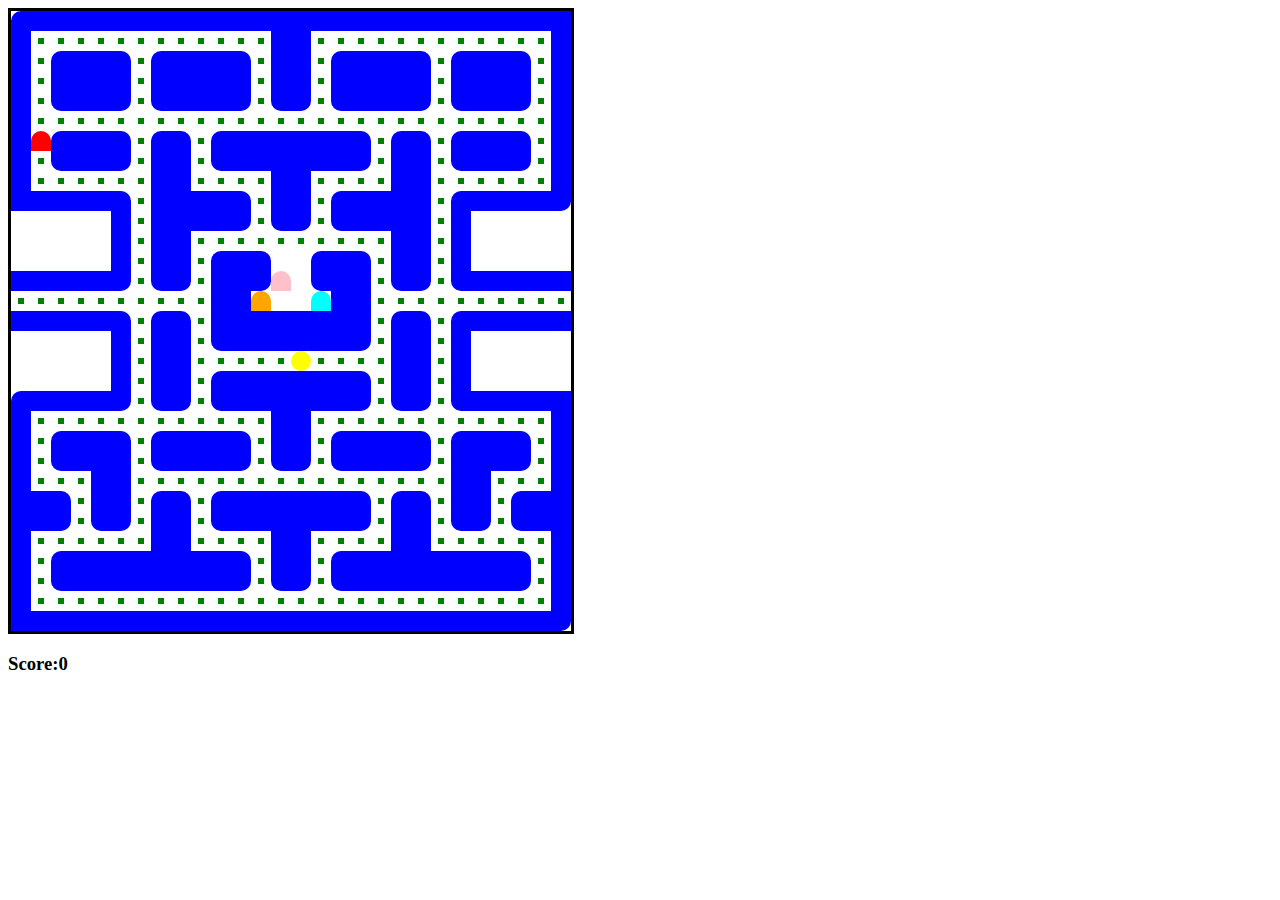
<file: index.html>
<!DOCTYPE html>
<html lang=="en" dir "ltr">    
    <head>
        <meta charset="utf-8">
        <title>Pac Man</title>
        <link rel="stylesheet" href="style.css"></link>
        <script src="app.js" charset="utf-8"></script>
    </head>
    <body>
        <div class="grid"></div>
        <h3>Score:<span id="score">0</span></h3>
    </body>
</html>
</file>
<file: style.css>
.grid {
    display:flex;
    flex-wrap: wrap;
    width: 560px;
    height: 620px;
    border: solid black;
}

.grid div {
    width: 20px;
    height: 20px;
}

.pac-dot {
    background-color: green;
    border: 7px solid white;
    box-sizing: border-box;

}

.wall {
    background-color: blue;
}

.wall-topleft {
    background-color: blue;
    border-top-left-radius: 10px;
}

.wall-topright {
    background-color: blue;
    border-top-right-radius: 10px;
}

.wall-bottomleft {
    background-color: blue;
    border-bottom-left-radius: 10px;
}

.wall-bottomright {
    background-color: blue;
    border-bottom-right-radius: 10px;
}

.power-pellet {
    background-color: green;
    border: 10px;
}

.pac-man {
    background-color: yellow;
    border-radius: 10px;
    border: 0px;
}

.ghost{
    border-top-left-radius: 10px;
    border-top-right-radius: 10px;
}

.blinky {
    background-color: red;
    border: 0px;
}

.pinky {
    background-color: pink;
    border: 0px;
}

.inky {
    background-color: cyan;
    border: 0px;    
}

.clyde {
    background-color: orange;
    border: 0px;
}
</file>
